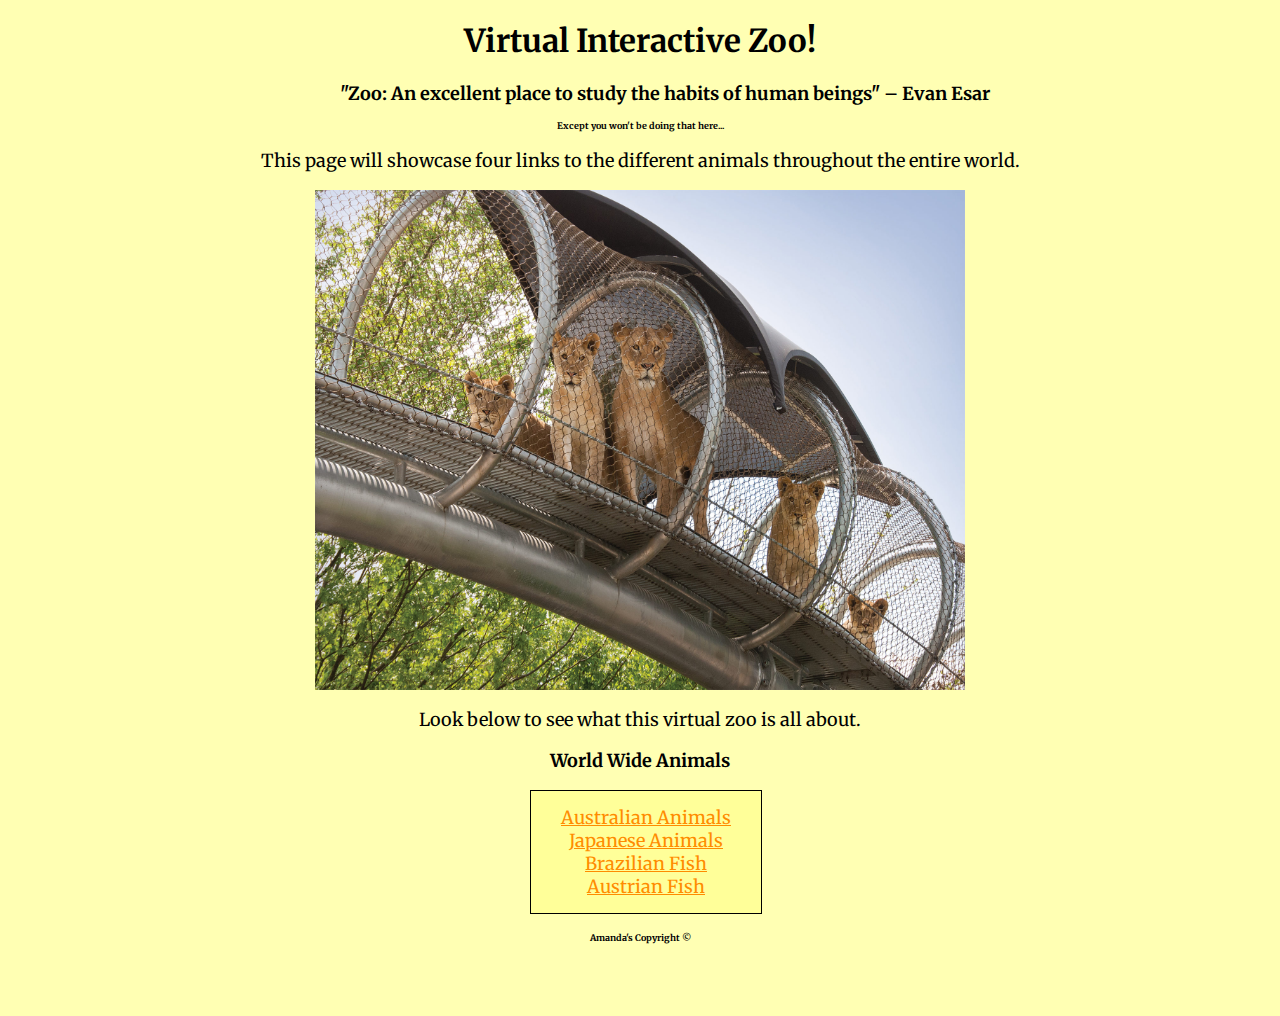
<file: index.html>
<!DOCTYPE html>


<html>
		<link href="CWS.css" rel="stylesheet" type="text/css" media="screen"/>
		<link rel="preconnect" href="https://fonts.googleapis.com">
		<link rel="preconnect" href="https://fonts.gstatic.com" crossorigin>
		<link href="https://fonts.googleapis.com/css2?family=Merriweather:wght@300&display=swap" rel="stylesheet">

	<head>
		<meta charset="utf-8">
		<title> V_I_Zoo </title>
	</head>

	<body>
		<strong><h1> Virtual Interactive Zoo! </h1></strong>
		
		<h2>"Zoo: An excellent place to study the habits of human beings" – Evan Esar</h2>

		<h4> Except you won't be doing that here... </h4>

		<p> This page will showcase four links to the different animals throughout the entire world. </p>

		<img id="Philly_Zoo" src="Images/Philadelphia.jpg" />

		<p> Look below to see what this virtual zoo is all about. </p>

		<div>
			<div class="center">
				<h3> World Wide Animals</h3>
                <ul class="main">
 
                	<a href="Animals/Australian/index1.html">Australian Animals</a>

                	<a href="Animals/Japanese/index2.html">Japanese Animals</a>
                
                	<a href="Aquarium/Brazilian/index4.html"> Brazilian Fish</a>

            		<a href="Aquarium/Mexican/index3.html"> Austrian Fish</a>
            	</ul>
            </div>	
		</div>
		<h5> Amanda's Copyright © </h5>
		
	</body>

	</html>
</file>
<file: CWS.css>
body {
    background-color: #ffffb3;
    font-family: 'Merriweather', serif;
    font-size: large;
    color: #black;
}

a:link {color: darkorange;}
a:visited {color: #FF4500;}
a:hover {color: #ffa366;}
a:active {color: #fad1f3;}

li {
    list-style-type: square;
    color: black;
}

.main {
  background-color: #ffff99;
  color: white;
  border: 1px solid black;
  margin-left: -10px;
  text-align: center;
  padding: 15px;
  width:200px;
}

.center{
    width:200px;
    margin:0 auto;
    text-align:left;
}

body {
    padding-bottom: 50px;
}

p {
    font-size: 100%;
    text-align: center;
}

#Philly_Zoo {
  display: block;
  margin-left: auto;
  margin-right: auto;
  height: 500px;
  width: 650px;
}

h1 {
    color: black;
    font-size: 175%;
    text-align: center;
}

h2 {
    display: block;
    color: black;
    font-size: 100%;
    padding-left: 50px;
    text-align: center;
}

h3 {
    text-align: center;
    font-size: 100%;
}

h4 {
    text-align: center;
    font-size: 75%;
}

h5 {
    text-align: center;
    font-size: 150%;

}

div.block {
    border-left: 1px solid black;
    border-top: 10px solid black;
    padding-left: 20px;
    padding-bottom: 5px;
    padding-right: 20px;
    margin: 20px;
}

div.zblock {
    border-left: 0px solid black;
    border-top: 0px solid black;
    padding-left: 20px;
    padding-bottom: 5px;
    padding-right: 20px;
    margin: 20px;
}

div.iblock {
    border-left: 1px solid black;
    border-top: 1px solid black;
    padding-left: 20px;
    padding-bottom: 5px;
}

h4, h5, h6 {
    color: black;
    font-size: 50%;
    text-align: center;
}

footer {
    padding-top: 50px;
}
</file>
